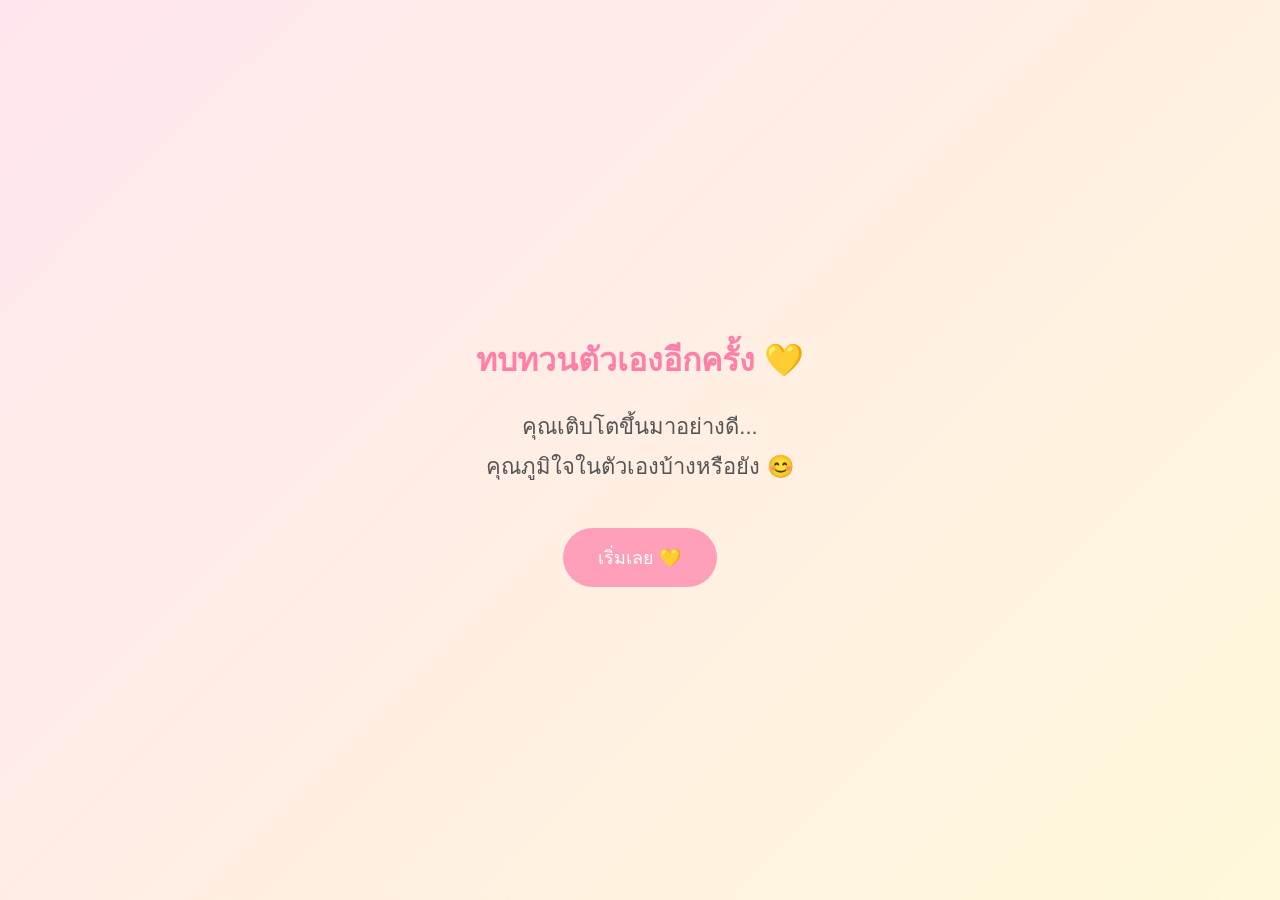
<file: index.html>
<!DOCTYPE html>
<html lang="th">
<head>
<meta charset="UTF-8">
<meta name="viewport" content="width=device-width, initial-scale=1.0">

<title>Happy Birthday Mai 💛</title>

<style>
*{
    box-sizing:border-box;
    font-family:Arial,sans-serif;
}

body{
    margin:0;
    min-height:100vh;
    display:flex;
    justify-content:center;
    align-items:center;
    background:linear-gradient(135deg,#ffe6ee,#fff8d9);
    overflow:hidden;
}

.page{
    display:none;
    width:90%;
    max-width:550px;
    text-align:center;
    animation:fade 1s;
}

.active{
    display:block;
}

.question{
    background:white;
    padding:25px;
    border-radius:20px;
}

h1{
    color:#ff7fa8;
}

p{
    font-size:22px;
    line-height:1.8;
    color:#555;
}

button{
    margin-top:20px;
    padding:15px 35px;
    border:none;
    border-radius:30px;
    background:#ff9fba;
    color:white;
    font-size:18px;
    cursor:pointer;
}

button:hover{
    transform:scale(1.05);
}

.option{
    width:100%;
    display:block;
    margin:10px 0;
    background:#fff0f5;
    color:#555;
}

.count{
    font-size:90px;
    color:#ff8fab;
}

.answer p{
    opacity:0;
    animation:show 1s forwards;
}

@keyframes fade{
from{opacity:0;transform:translateY(20px);}
to{opacity:1;transform:none;}
}

@keyframes show{
to{opacity:1;}
}
</style>

</head>

<body>

<!-- หน้าแรก -->
<div class="page active" id="home">

<h1>ทบทวนตัวเองอีกครั้ง 💛</h1>

<p>
คุณเติบโตขึ้นมาอย่างดี...<br>
คุณภูมิใจในตัวเองบ้างหรือยัง 😊
</p>

<button onclick="startQuiz()">
เริ่มเลย 💛
</button>

</div>

<!-- คำถาม -->
<div class="page" id="quiz">

<div class="question">

<h2 id="questionText"></h2>

<div id="options"></div>

</div>

</div>

<!-- นับถอยหลัง -->
<div class="page" id="countdown">

<h1>มีบางอย่างอยากให้ดู...</h1>

<div class="count" id="number">3</div>

</div>

<!-- เฉลย -->
<div class="page answer" id="answer">

<p style="animation-delay:0s;">มาย…</p>

<p style="animation-delay:1.5s;">จริง ๆ แล้ว…</p>

<p style="animation-delay:3s;">คำถามทั้งหมด</p>

<p style="animation-delay:4.5s;">ไม่มีคำตอบที่ถูกหรือผิด</p>

<p style="animation-delay:6s;">พี่แค่อยากให้มาย</p>

<p style="animation-delay:7.5s;">หยุดมองย้อนกลับไป</p>

<p style="animation-delay:9s;">และเห็นว่า</p>

<p style="animation-delay:10.5s;">มายเก่งมากแล้ว 💛</p>

<button onclick="gift()">
💝 ลองกดตรงนี้ดูสิ
</button>

</div>

<!-- ของขวัญ -->
<div class="page" id="gift">

<h1>💛 สุขสันต์วันเกิดนะมาย 💛</h1>

<p>

ขอบคุณที่เข้ามาเป็นรอยยิ้มของพี่นะ

<br><br>

พี่อยากให้มายรู้ว่า...

<br><br>

มายเป็นคนที่เก่งมาก ๆ แล้ว

<br><br>

ไม่ว่าปีที่ผ่านมา
มายจะเจอเรื่องอะไร

พี่หวังว่ามายในวันนี้
จะภูมิใจในตัวเองมากขึ้น

<br><br>

ขอให้การเป็น 20 ปี

เต็มไปด้วยรอยยิ้ม

ความสุข

และคนที่รักมายเสมอ

<br><br>

พี่จะอยู่ข้าง ๆ มาย

เป็นกำลังใจให้เสมอ 💛

<br><br>

รักมายมากนะ 🌼

</p>

</div>

<script>

let currentQuestion=0;

const questions=[

{
q:"ปีนี้คุณอายุเท่าไหร่?",
a:["18","19","20","21"]
},

{
q:"คุณคิดว่าตัวเองเก่งไหม?",
a:["ไม่ค่อย","บางครั้ง","เก่งมาก","ไม่รู้"]
},

{
q:"ปีที่ผ่านมาเหนื่อยไหม?",
a:["มาก","นิดหน่อย","ไม่เลย","ทุกวัน"]
},

{
q:"ถ้ามองย้อนกลับไป คุณภูมิใจไหม?",
a:["ไม่","นิดหน่อย","มาก","ที่สุด"]
},

{
q:"พร้อมหรือยัง",
a:["พร้อม 💛","ยัง","ไม่แน่ใจ","แน่นอน"]
}

];

function showPage(id){

document.querySelectorAll(".page").forEach(p=>p.classList.remove("active"));

document.getElementById(id).classList.add("active");

}

function startQuiz(){

currentQuestion=0;

showQuestion();

showPage("quiz");

}

function showQuestion(){

let q=questions[currentQuestion];

document.getElementById("questionText").innerHTML=q.q;

let box=document.getElementById("options");

box.innerHTML="";

q.a.forEach(text=>{

let btn=document.createElement("button");

btn.className="option";

btn.innerHTML=text;

btn.onclick=nextQuestion;

box.appendChild(btn);

});

}

function nextQuestion(){

currentQuestion++;

if(currentQuestion<questions.length){

showQuestion();

}else{

startCountdown();

}

}

function startCountdown(){

showPage("countdown");

let count=3;

let number=document.getElementById("number");

let timer=setInterval(()=>{

count--;

number.innerHTML=count;

if(count===0){

clearInterval(timer);

showPage("answer");

}

},1000);

}

function gift(){

showPage("gift");

}

</script>

</body>
</html>
</file>
